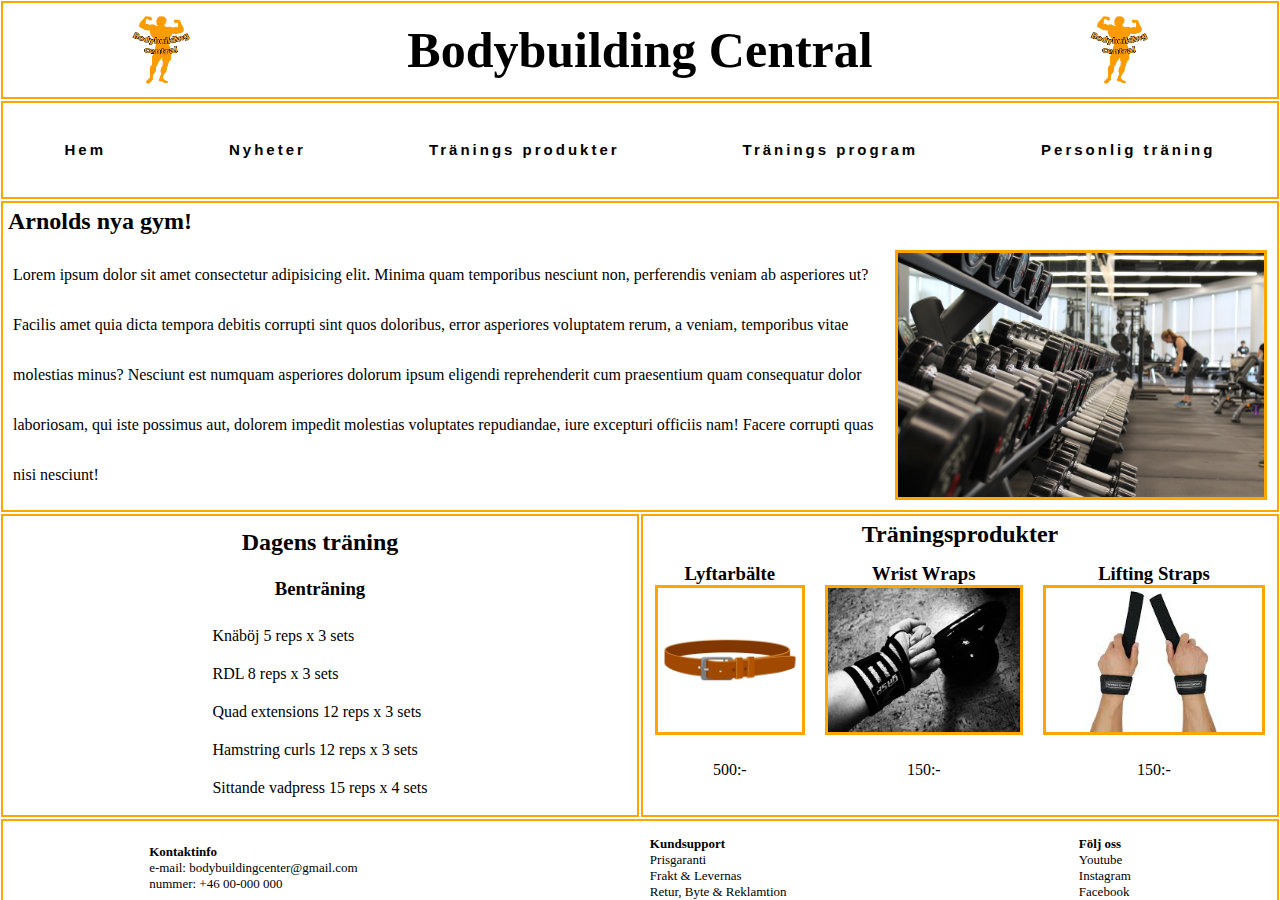
<file: index.html>
<!--todo-->
<!DOCTYPE html>
<html lang="en">
<head>
    <meta charset="UTF-8">
    <meta http-equiv="X-UA-Compatible" content="IE=edge">
    <meta name="viewport" content="width=device-width, initial-scale=1.0">
    <title>Bodybuilding Central</title>
    <link rel="stylesheet" href="css/styling.css">
</head>
<body>


    <div class="forsta_sida">

        <header>
            <img src="img/Webb_projekt_VT_logga_2.png" alt="Bild på musklig logga">
            <h1>Bodybuilding Central</h1>
            <img src="img/Webb_projekt_VT_logga_2.png" alt="Bild på musklig logga">
        </header>
        <nav>
        
            <ul class="navLinks">
                <li><a href="index.html">Hem</a></li>
                <li><a href="nyhetssida.html">Nyheter</a></li>
                <li><a href="traningsprodukter.html">Tränings produkter</a></li>
                <li><a href="traningsprogram.html">Tränings program</a></li>
                <li><a href="personlig_traning.html">Personlig träning</a></li>
            </ul>
    
            <div class="burger">
                <div class="line1"></div>
                <div class="line2"></div>
                <div class="line3"></div>
            </div>
    
        </nav>
        <article id="article_1">
            <h2>Arnolds nya gym!</h2>
            <img src="img/Arnold_Gym.jpg" alt="Bild på gym">
            <p>Lorem ipsum dolor sit amet consectetur adipisicing elit. Minima quam temporibus nesciunt non, perferendis veniam ab asperiores ut? Facilis amet quia dicta tempora debitis corrupti sint quos doloribus, error asperiores voluptatem rerum, a veniam, temporibus vitae molestias minus? Nesciunt est numquam asperiores dolorum ipsum eligendi reprehenderit cum praesentium quam consequatur dolor laboriosam, qui iste possimus aut, dolorem impedit molestias voluptates repudiandae, iure excepturi officiis nam! Facere corrupti quas nisi nesciunt!</p>
        </article>
        <section id="section_1">
            <h2>Dagens träning</h2>
            <h3>Benträning</h3>
            <ol>
                <li>Knäböj 5 reps x 3 sets</li>
                <li>RDL 8 reps x 3 sets</li>
                <li>Quad extensions 12 reps x 3 sets</li>
                <li>Hamstring curls 12 reps x 3 sets</li>
                <li>Sittande vadpress 15 reps x 4 sets</li>
            </ol>
        </section>
        <section id="section_2">
            <h2>Träningsprodukter</h2>
            <ul>
                <li> 
                    <h3>Lyftarbälte</h3>
                    <img src="img/styrkebalte.jpg" alt="Bild på bälte">
                    <p>500:-</p>
                </li>
                <li> 
                    <h3>Wrist Wraps</h3>
                    <img src="img/wristwraps.jpg" alt="Bild på wrist wraps">
                    <p>150:-</p>
                </li>
                <li>
                    <h3>Lifting Straps</h3>
                    <img src="img/Lifting_straps.jpg" alt="Bild på lifting straps">
                    <p>150:-</p>
                </li>
            </ul>
        </section>
        <footer>
            <ul class="ul_foo">
                <li><h4>Kontaktinfo</h4></li>
                <li>e-mail: bodybuildingcenter@gmail.com</li>
                <li>nummer: +46 00-000 000</li>
            </ul>
            <ul class="ul_foo">
                <li><h4>Kundsupport</h4></li>
                <li>Prisgaranti</li>
                <li>Frakt & Levernas</li>
                <li>Retur, Byte & Reklamtion</li>
            </ul>
            <ul class="ul_foo">
                <li><h4>Följ oss</h4></li>
                <li>Youtube</li>
                <li>Instagram</li>
                <li>Facebook</li>
            </ul>
        </footer>
    </div>

    <script src="js/script.js"></script>

</body>
</html>
</file>
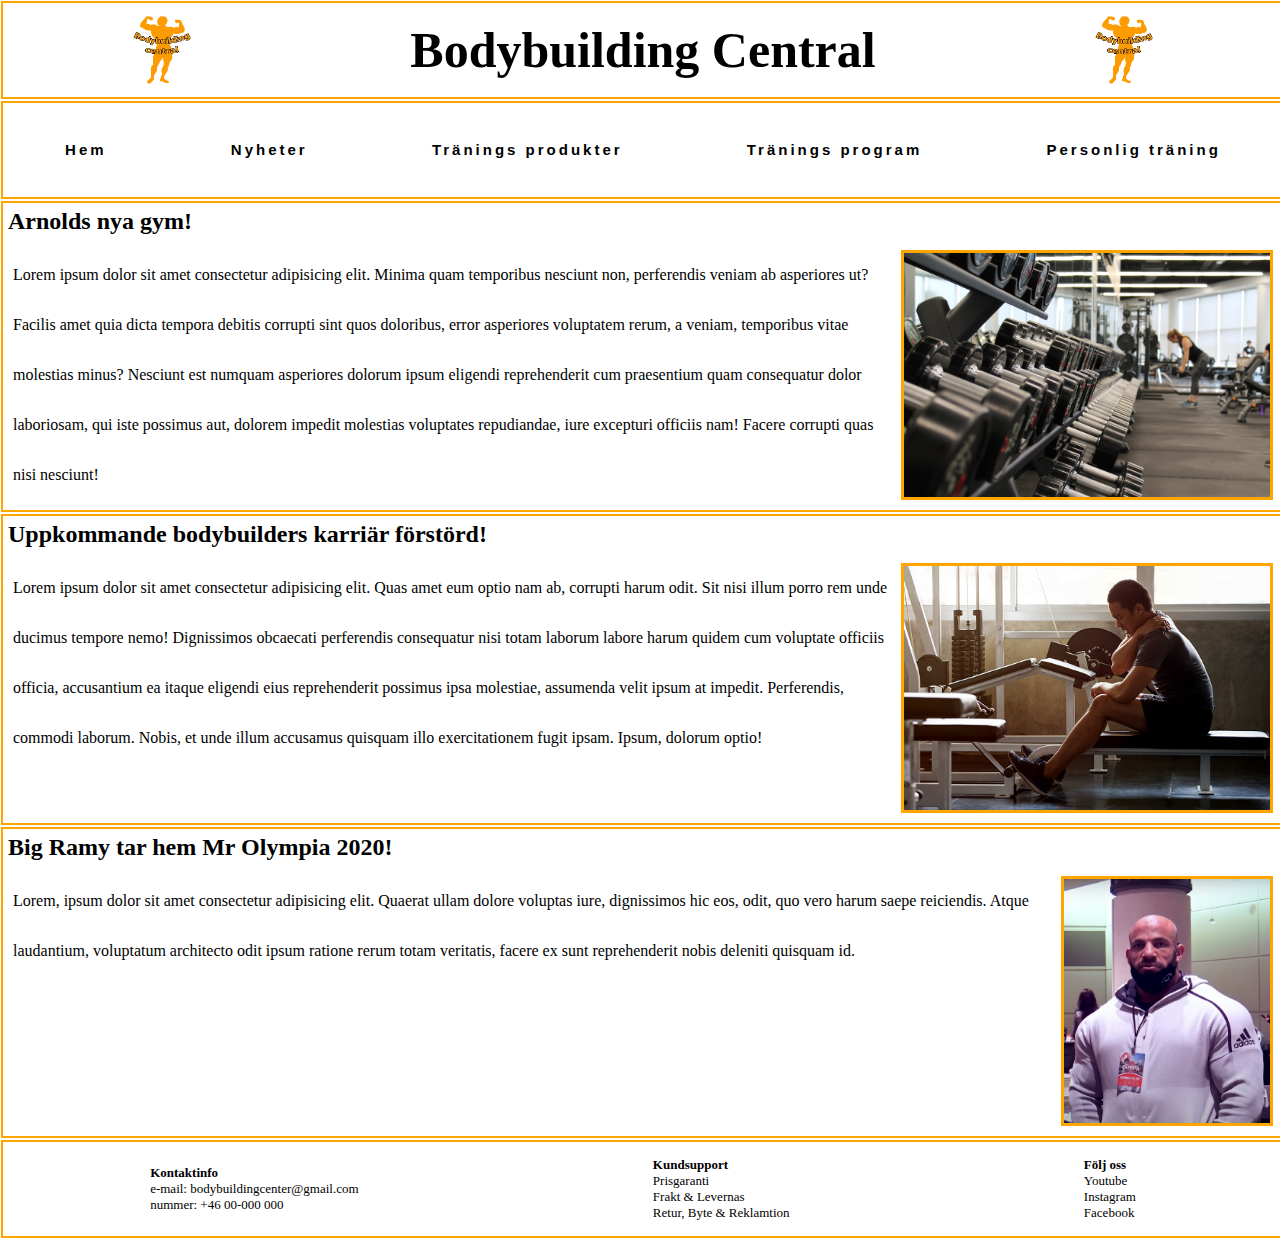
<file: nyhetssida.html>
<!DOCTYPE html>
<html lang="en">
<head>
    <meta charset="UTF-8">
    <meta http-equiv="X-UA-Compatible" content="IE=edge">
    <meta name="viewport" content="width=device-width, initial-scale=1.0">
    <title>Nyheter</title>
    <link rel="stylesheet" href="css/styling.css">
</head>
<body>

   

    <div class="nyhetssida">
        <header>
            <img src="img/Webb_projekt_VT_logga_2.png" alt="Bild på musklig logga">
            <h1>Bodybuilding Central</h1>
            <img src="img/Webb_projekt_VT_logga_2.png" alt="Bild på musklig logga">
        </header>
        <nav>
            <ul class="navLinks">
                <li><a href="index.html">Hem</a></li>
                <li><a href="nyhetssida.html">Nyheter</a></li>
                <li><a href="traningsprodukter.html">Tränings produkter</a></li>
                <li><a href="traningsprogram.html">Tränings program</a></li>
                <li><a href="personlig_traning.html">Personlig träning</a></li>
            </ul>
    
            <div class="burger">
                <div class="line1"></div>
                <div class="line2"></div>
                <div class="line3"></div>
            </div>
    
        </nav>
        <article id="article_1">
            <h2>Arnolds nya gym!</h2>
            <img src="img/Arnold_Gym.jpg" alt="Bild på gym">
            <p>Lorem ipsum dolor sit amet consectetur adipisicing elit. Minima quam temporibus nesciunt non, perferendis veniam ab asperiores ut? Facilis amet quia dicta tempora debitis corrupti sint quos doloribus, error asperiores voluptatem rerum, a veniam, temporibus vitae molestias minus? Nesciunt est numquam asperiores dolorum ipsum eligendi reprehenderit cum praesentium quam consequatur dolor laboriosam, qui iste possimus aut, dolorem impedit molestias voluptates repudiandae, iure excepturi officiis nam! Facere corrupti quas nisi nesciunt!</p>
        </article>
        <article id="article_2">
            <h2>Uppkommande bodybuilders karriär förstörd!</h2>
            <img src="img/Gym_skada.jpg" alt="Bild på man som har ont i axeln">
            <p>Lorem ipsum dolor sit amet consectetur adipisicing elit. Quas amet eum optio nam ab, corrupti harum odit. Sit nisi illum porro rem unde ducimus tempore nemo! Dignissimos obcaecati perferendis consequatur nisi totam laborum labore harum quidem cum voluptate officiis officia, accusantium ea itaque eligendi eius reprehenderit possimus ipsa molestiae, assumenda velit ipsum at impedit. Perferendis, commodi laborum. Nobis, et unde illum accusamus quisquam illo exercitationem fugit ipsam. Ipsum, dolorum optio!</p>
        </article>
        <article id="article_3">
            <h2>Big Ramy tar hem Mr Olympia 2020!</h2>
            <img src="img/Big_Ramy.jpg" alt="Bild på Big Ramy Mr Olympia 2020">
            <p>Lorem, ipsum dolor sit amet consectetur adipisicing elit. Quaerat ullam dolore voluptas iure, dignissimos hic eos, odit, quo vero harum saepe reiciendis. Atque laudantium, voluptatum architecto odit ipsum ratione rerum totam veritatis, facere ex sunt reprehenderit nobis deleniti quisquam id.</p>
        </article>
        <footer>
            <ul class="ul_foo">
                <li><h4>Kontaktinfo</h4></li>
                <li>e-mail: bodybuildingcenter@gmail.com</li>
                <li>nummer: +46 00-000 000</li>
            </ul>
            <ul class="ul_foo">
                <li><h4>Kundsupport</h4></li>
                <li>Prisgaranti</li>
                <li>Frakt & Levernas</li>
                <li>Retur, Byte & Reklamtion</li>
            </ul>
            <ul class="ul_foo">
                <li><h4>Följ oss</h4></li>
                <li>Youtube</li>
                <li>Instagram</li>
                <li>Facebook</li>
            </ul>
        </footer>
    </div>

    <script src="js/script.js"></script>
</body>
</html>
</file>
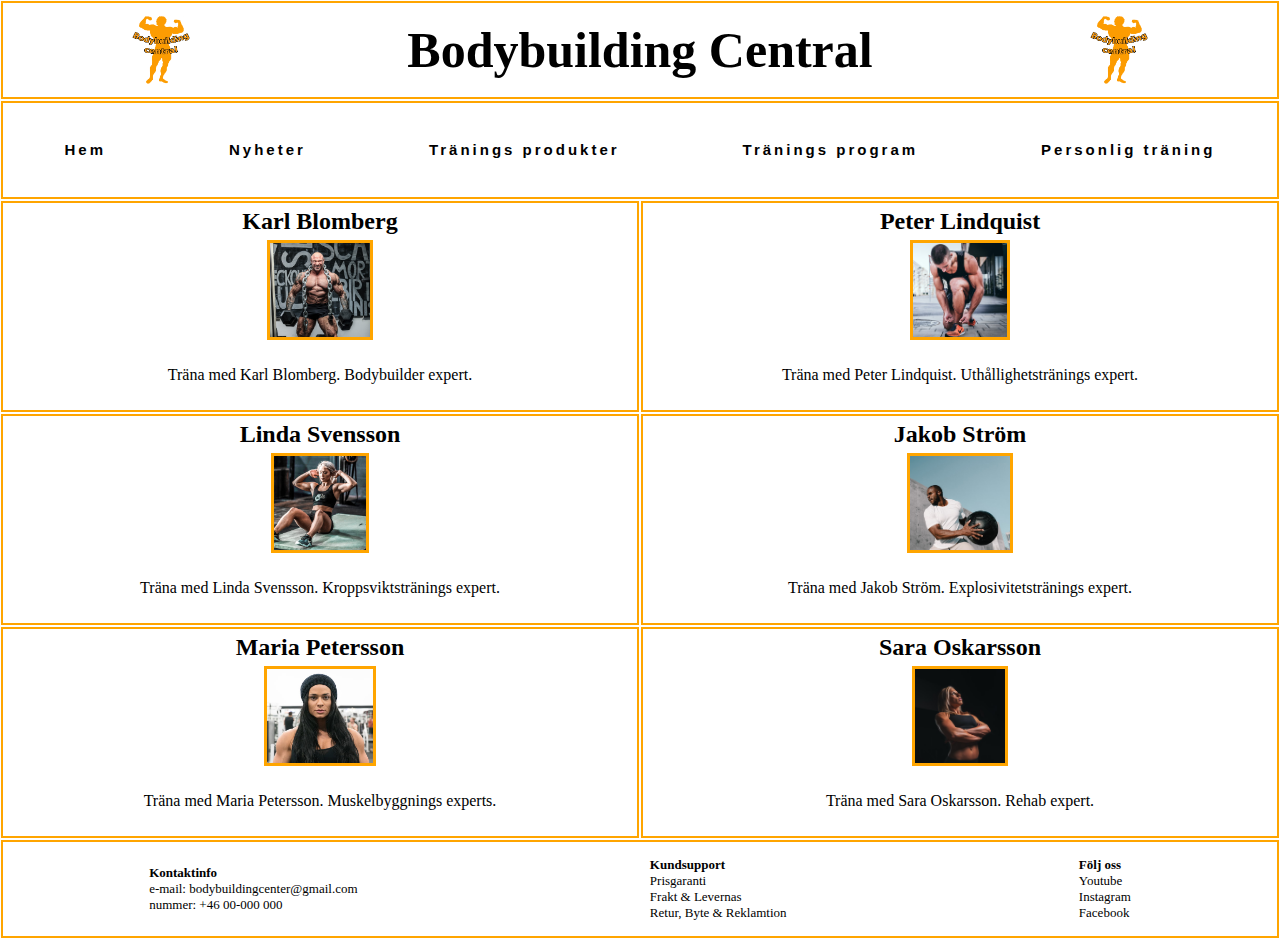
<file: personlig_traning.html>
<!DOCTYPE html>
<html lang="en">
<head>
    <meta charset="UTF-8">
    <meta http-equiv="X-UA-Compatible" content="IE=edge">
    <meta name="viewport" content="width=device-width, initial-scale=1.0">
    <title>Personlig Träning</title>
    <link rel="stylesheet" href="css/styling.css">
</head>
<body>

    

    <div class="personlig_traning">
        <header>
            <img src="img/Webb_projekt_VT_logga_2.png" alt="Bild på musklig logga">
            <h1>Bodybuilding Central</h1>
            <img src="img/Webb_projekt_VT_logga_2.png" alt="Bild på musklig logga">
        </header>
        <nav>
            <ul class="navLinks">
                <li><a href="index.html">Hem</a></li>
                <li><a href="nyhetssida.html">Nyheter</a></li>
                <li><a href="traningsprodukter.html">Tränings produkter</a></li>
                <li><a href="traningsprogram.html">Tränings program</a></li>
                <li><a href="personlig_traning.html">Personlig träning</a></li>
            </ul>
    
            <div class="burger">
                <div class="line1"></div>
                <div class="line2"></div>
                <div class="line3"></div>
            </div>
        
        </nav>
        <section id="section_1">  
            <h2>Karl Blomberg</h2>
            <img src="img/PT_1.jpg" alt="Bild på muskulös man">
            <p>Träna med Karl Blomberg. Bodybuilder expert.</p>
        </section>
        <section id="section_2"> 
            <h2>Peter Lindquist</h2>
            <img src="img/PT_2.jpg" alt="Bild på muskulös man">
            <p>Träna med Peter Lindquist. Uthållighetstränings expert.</p>
        </section>
        <section id="section_3"> 
            <h2>Linda Svensson</h2>
            <img src="img/PT_3.jpg" alt="Bild på muskulös kvinna">
            <p>Träna med Linda Svensson. Kroppsviktstränings expert.</p> 
        </section>
        <section id="section_4"> 
            <h2>Jakob Ström</h2>
            <img src="img/PT_4.jpg" alt="Bild på muskulös man">
            <p>Träna med Jakob Ström. Explosivitetstränings expert.</p>
        </section>
        <section id="section_5"> 
            <h2>Maria Petersson</h2>
            <img src="img/PT_5.jpg" alt="Bild på muskulös kvinna">
            <p>Träna med Maria Petersson. Muskelbyggnings experts.</p>
        </section>
        <section id="section_6"> 
            <h2>Sara Oskarsson</h2>
            <img src="img/PT_6.jpg" alt="Bild på muskulös kvinna">
            <p>Träna med Sara Oskarsson. Rehab expert.</p>
        </section>
        <footer>
            <ul class="ul_foo">
                <li><h4>Kontaktinfo</h4></li>
                <li>e-mail: bodybuildingcenter@gmail.com</li>
                <li>nummer: +46 00-000 000</li>
            </ul>
            <ul class="ul_foo">
                <li><h4>Kundsupport</h4></li>
                <li>Prisgaranti</li>
                <li>Frakt & Levernas</li>
                <li>Retur, Byte & Reklamtion</li>
            </ul>
            <ul class="ul_foo">
                <li><h4>Följ oss</h4></li>
                <li>Youtube</li>
                <li>Instagram</li>
                <li>Facebook</li>
            </ul>
        </footer>
    </div>

    <script src="js/script.js"></script>
</body>
</html>
</file>
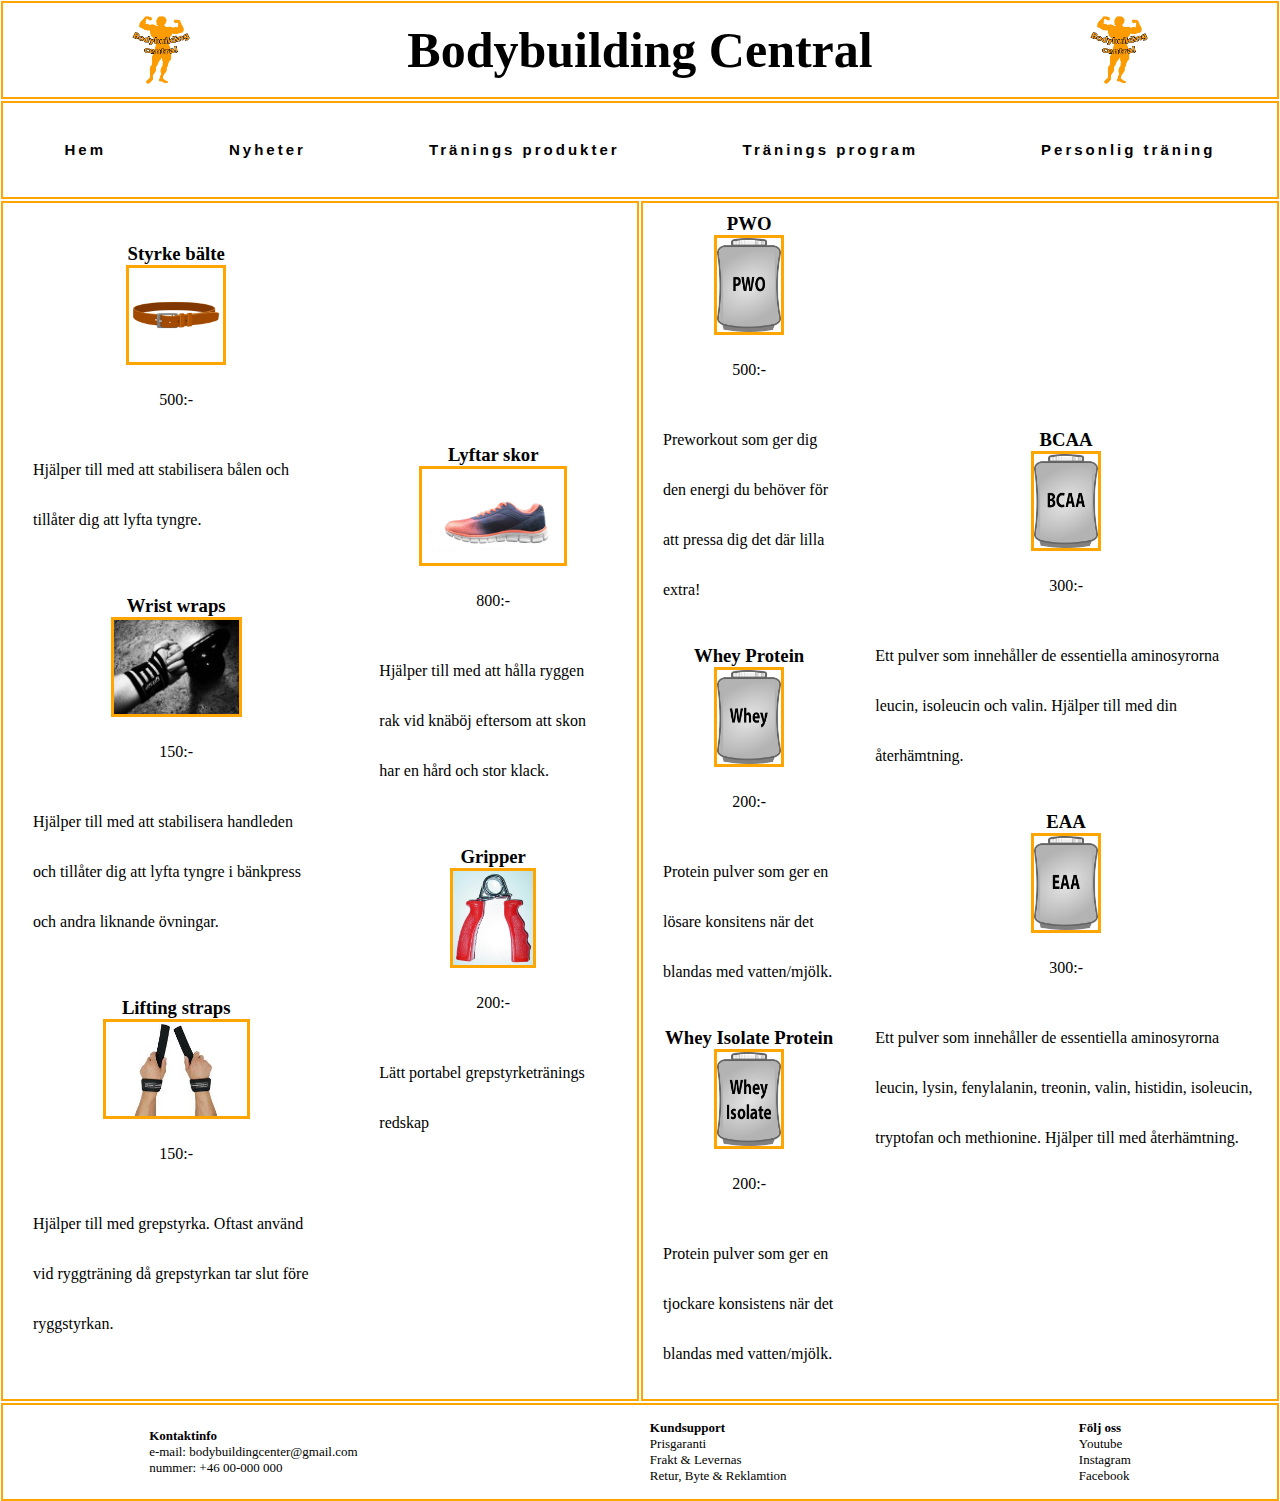
<file: traningsprodukter.html>
<!DOCTYPE html>
<html lang="en">
<head>
    <meta charset="UTF-8">
    <meta http-equiv="X-UA-Compatible" content="IE=edge">
    <meta name="viewport" content="width=device-width, initial-scale=1.0">
    <title>Tränings Produkter</title>
    <link rel="stylesheet" href="css/styling.css">
</head>
<body>  

    <div class="traningsprodukter">
        <header>
            <img src="img/Webb_projekt_VT_logga_2.png" alt="Bild på musklig logga">
            <h1>Bodybuilding Central</h1>
            <img src="img/Webb_projekt_VT_logga_2.png" alt="Bild på musklig logga">
        </header>
        <nav>
            <ul class="navLinks">
                <li><a href="index.html">Hem</a></li>
                <li><a href="nyhetssida.html">Nyheter</a></li>
                <li><a href="traningsprodukter.html">Tränings produkter</a></li>
                <li><a href="traningsprogram.html">Tränings program</a></li>
                <li><a href="personlig_traning.html">Personlig träning</a></li>
            </ul>
    
            <div class="burger">
                <div class="line1"></div>
                <div class="line2"></div>
                <div class="line3"></div>
            </div>
    
        </nav>
        <section id="section_1">
            <ul>
                <li>
                    <h3>Styrke bälte</h3>
                    <img src="img/styrkebalte.jpg" alt="Bild på bälte">
                    <p>500:-</p>
                    <p>Hjälper till med att stabilisera bålen och tillåter dig att lyfta tyngre.</p>
                </li>
                <li>
                    <h3>Wrist wraps</h3>
                    <img src="img/wristwraps.jpg" alt="Bild på wrist wraps">
                    <p>150:-</p>
                    <p>Hjälper till med att stabilisera handleden och tillåter dig att lyfta tyngre i bänkpress och andra liknande övningar.</p>
                </li>
                <li>
                    <h3>Lifting straps</h3>
                    <img src="img/Lifting_straps.jpg" alt="Bild på lifting straps">
                    <p>150:-</p>
                    <p>Hjälper till med grepstyrka. Oftast använd vid ryggträning då grepstyrkan tar slut före ryggstyrkan.</p>
            </ul>
            <ul>
                <li>
                    <h3>Lyftar skor</h3>
                    <img src="img/Lyftarskor.jpg" alt="Bild på skor">
                    <p>800:-</p>
                    <p> Hjälper till med att hålla ryggen rak vid knäböj eftersom att skon har en hård och stor klack.</p>
                </li>
                <li>
                    <h3>Gripper</h3>
                    <img src="img/Gripper.jpg" alt="Bild på gripper">
                    <p>200:-</p>
                    <p>Lätt portabel grepstyrketränings redskap</p>
                </li>
            </ul>
        </section>
        <section id="section_2">
            <ul>
                <li>
                    <h3>PWO</h3>
                    <img src="img/PWO.png" alt="Bild på PWO burk">
                    <p>500:-</p>
                    <p>Preworkout som ger dig den energi du behöver för att pressa dig det där lilla extra!</p>
                </li>
                <li>
                    <h3>Whey Protein</h3>
                    <img src="img/Whey.jpg" alt="Bild på whey protein burk">
                    <p>200:-</p>
                    <p>Protein pulver som ger en lösare konsitens när det blandas med vatten/mjölk.</p>
                </li>
                <li>
                    <h3>Whey Isolate Protein</h3>
                    <img src="img/Whey_Isolate.jpg" alt="Bild på whey isolate protein burk">
                    <p>200:-</p>
                    <p>Protein pulver som ger en tjockare konsistens när det blandas med vatten/mjölk.</p>
                </li>
            </ul>
            <ul>
                <li>
                    <h3>BCAA</h3>
                    <img src="img/BCAA.png" alt="Bild på BCAA burk">
                    <p>300:-</p>
                    <p>Ett pulver som innehåller de essentiella aminosyrorna leucin, isoleucin och valin. Hjälper till med din återhämtning.</p>
                </li>
                <li>
                    <h3>EAA</h3>
                    <img src="img/EAA.jpg" alt="Bild på EAA burk">
                    <p>300:-</p>
                    <p>Ett pulver som innehåller de essentiella aminosyrorna leucin, lysin, fenylalanin, treonin, valin, histidin, isoleucin, tryptofan och methionine. Hjälper till med återhämtning.</p>
                </li>
            </ul>
        </section>
        <footer>
            <ul class="ul_foo">
                <li><h4>Kontaktinfo</h4></li>
                <li>e-mail: bodybuildingcenter@gmail.com</li>
                <li>nummer: +46 00-000 000</li>
            </ul>
            <ul class="ul_foo">
                <li><h4>Kundsupport</h4></li>
                <li>Prisgaranti</li>
                <li>Frakt & Levernas</li>
                <li>Retur, Byte & Reklamtion</li>
            </ul>
            <ul class="ul_foo">
                <li><h4>Följ oss</h4></li>
                <li>Youtube</li>
                <li>Instagram</li>
                <li>Facebook</li>
            </ul>
        </footer>
    </div>

    <script src="js/script.js"></script>
</body>
</html>
</file>
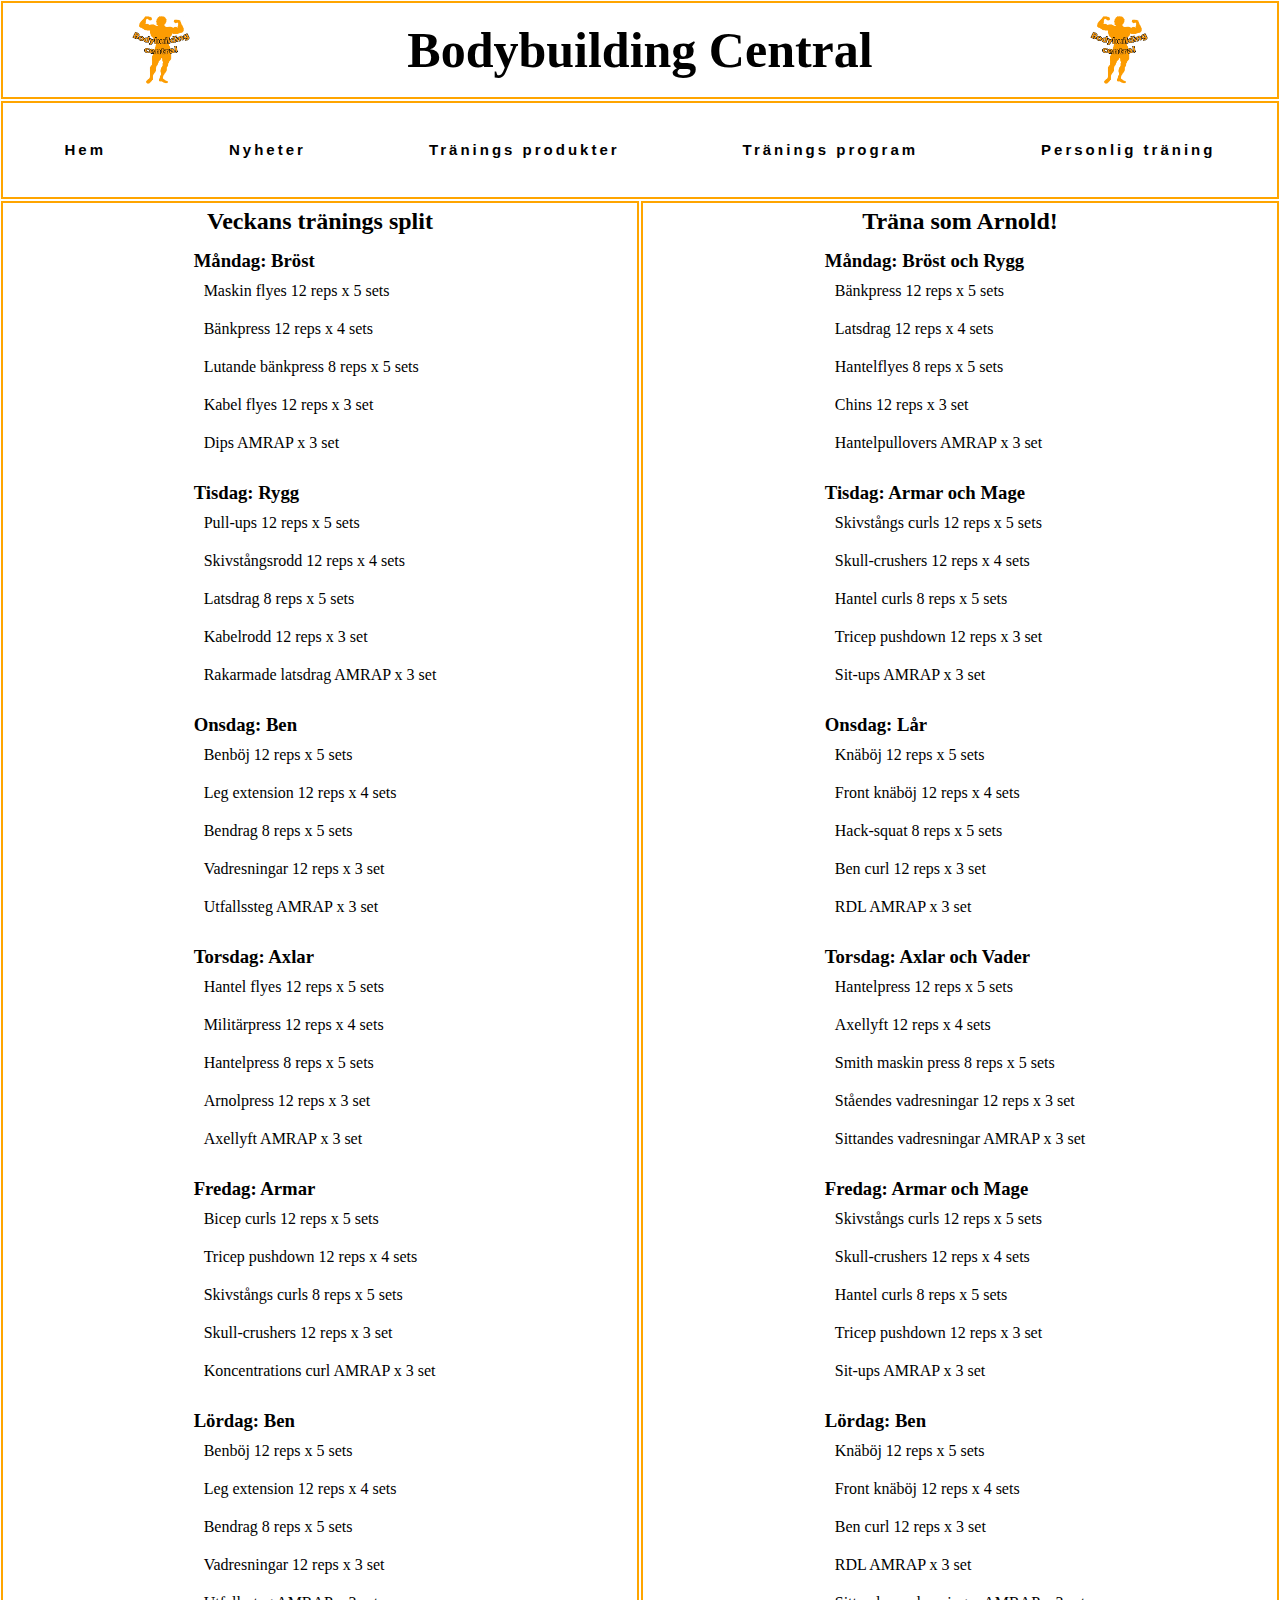
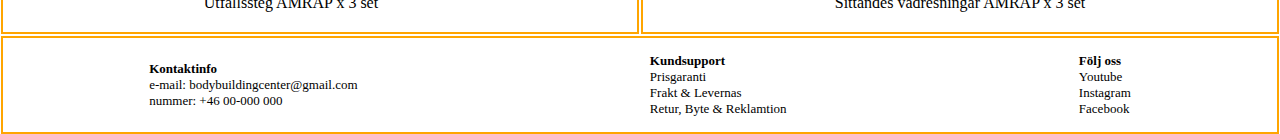
<file: traningsprogram.html>
<!DOCTYPE html>
<html lang="en">
<head>
    <meta charset="UTF-8">
    <meta http-equiv="X-UA-Compatible" content="IE=edge">
    <meta name="viewport" content="width=device-width, initial-scale=1.0">
    <title>Tränings Program</title>
    <link rel="stylesheet" href="css/styling.css">
</head>
<body>

    <div class="traningsprogram">
        <header>
            <img src="img/Webb_projekt_VT_logga_2.png" alt="Bild på musklig logga">
            <h1>Bodybuilding Central</h1>
            <img src="img/Webb_projekt_VT_logga_2.png" alt="Bild på musklig logga">
        </header>
        <nav>
            <ul class="navLinks">
                <li><a href="index.html">Hem</a></li>
                <li><a href="nyhetssida.html">Nyheter</a></li>
                <li><a href="traningsprodukter.html">Tränings produkter</a></li>
                <li><a href="traningsprogram.html">Tränings program</a></li>
                <li><a href="personlig_traning.html">Personlig träning</a></li>
            </ul>
    
            <div class="burger">
                <div class="line1"></div>
                <div class="line2"></div>
                <div class="line3"></div>
            </div>
    
        </nav>
        <section id="section_1">
            <h2>Veckans tränings split</h2>
            <ol>
                <li>
                    <h3>Måndag: Bröst</h3>
                    <ol>
                        <li>Maskin flyes 12 reps x 5 sets</li>
                        <li>Bänkpress 12 reps x 4 sets</li>
                        <li>Lutande bänkpress 8 reps x 5 sets</li>
                        <li>Kabel flyes 12 reps x 3 set</li>
                        <li>Dips AMRAP x 3 set</li>
                    </ol> 
                </li>
                <li>
                    <h3>Tisdag: Rygg</h3>
                    <ol>
                        <li>Pull-ups 12 reps x 5 sets</li>
                        <li>Skivstångsrodd 12 reps x 4 sets</li>
                        <li>Latsdrag 8 reps x 5 sets</li>
                        <li>Kabelrodd 12 reps x 3 set</li>
                        <li>Rakarmade latsdrag AMRAP x 3 set</li>
                    </ol>
                </li>
                <li>
                    <h3>Onsdag: Ben</h3>
                    <ol>
                        <li>Benböj 12 reps x 5 sets</li>
                        <li>Leg extension 12 reps x 4 sets</li>
                        <li>Bendrag 8 reps x 5 sets</li>
                        <li>Vadresningar 12 reps x 3 set</li>
                        <li>Utfallssteg AMRAP x 3 set</li>
                    </ol>
                </li>
                <li>
                    <h3>Torsdag: Axlar</h3>
                    <ol>
                        <li>Hantel flyes 12 reps x 5 sets</li>
                        <li>Militärpress 12 reps x 4 sets</li>
                        <li>Hantelpress 8 reps x 5 sets</li>
                        <li>Arnolpress 12 reps x 3 set</li>
                        <li>Axellyft AMRAP x 3 set</li>
                    </ol>
                </li>
                <li>
                    <h3>Fredag: Armar</h3>
                    <ol>
                        <li>Bicep curls 12 reps x 5 sets</li>
                        <li>Tricep pushdown 12 reps x 4 sets</li>
                        <li>Skivstångs curls 8 reps x 5 sets</li>
                        <li>Skull-crushers 12 reps x 3 set</li>
                        <li>Koncentrations curl AMRAP x 3 set</li>
                    </ol>
                </li>
                <li>
                    <h3>Lördag: Ben</h3>
                    <ol>
                        <li>Benböj 12 reps x 5 sets</li>
                        <li>Leg extension 12 reps x 4 sets</li>
                        <li>Bendrag 8 reps x 5 sets</li>
                        <li>Vadresningar 12 reps x 3 set</li>
                        <li>Utfallssteg AMRAP x 3 set</li>
                    </ol>
                </li>
            </ol>
        </section>
        <section id="section_2">
            <h2>Träna som Arnold!</h2>
            <ol>
                <li>
                    <h3>Måndag: Bröst och Rygg</h3>
                    <ol>
                        <li>Bänkpress 12 reps x 5 sets</li>
                        <li>Latsdrag 12 reps x 4 sets</li>
                        <li>Hantelflyes 8 reps x 5 sets</li>
                        <li>Chins 12 reps x 3 set</li>
                        <li>Hantelpullovers AMRAP x 3 set</li>
                    </ol> 
                </li>
                <li>
                    <h3>Tisdag: Armar och Mage</h3>
                    <ol>
                        <li>Skivstångs curls 12 reps x 5 sets</li>
                        <li>Skull-crushers 12 reps x 4 sets</li>
                        <li>Hantel curls 8 reps x 5 sets</li>
                        <li>Tricep pushdown 12 reps x 3 set</li>
                        <li>Sit-ups AMRAP x 3 set</li>
                    </ol>
                </li>
                <li>
                    <h3>Onsdag: Lår</h3>
                    <ol>
                        <li>Knäböj 12 reps x 5 sets</li>
                        <li>Front knäböj 12 reps x 4 sets</li>
                        <li>Hack-squat 8 reps x 5 sets</li>
                        <li>Ben curl 12 reps x 3 set</li>
                        <li>RDL AMRAP x 3 set</li>
                    </ol>
                </li>
                <li>
                    <h3>Torsdag: Axlar och Vader</h3>
                    <ol>
                        <li>Hantelpress 12 reps x 5 sets</li>
                        <li>Axellyft 12 reps x 4 sets</li>
                        <li>Smith maskin press 8 reps x 5 sets</li>
                        <li>Ståendes vadresningar 12 reps x 3 set</li>
                        <li>Sittandes vadresningar AMRAP x 3 set</li>
                    </ol>
                </li>
                <li>
                    <h3>Fredag: Armar och Mage</h3>
                    <ol>
                        <li>Skivstångs curls 12 reps x 5 sets</li>
                        <li>Skull-crushers 12 reps x 4 sets</li>
                        <li>Hantel curls 8 reps x 5 sets</li>
                        <li>Tricep pushdown 12 reps x 3 set</li>
                        <li>Sit-ups AMRAP x 3 set</li>
                    </ol>
                </li>
                <li>
                    <h3>Lördag: Ben</h3>
                    <ol>
                        <li>Knäböj 12 reps x 5 sets</li>
                        <li>Front knäböj 12 reps x 4 sets</li>
                        <li>Ben curl 12 reps x 3 set</li>
                        <li>RDL AMRAP x 3 set</li>
                        <li>Sittandes vadresningar AMRAP x 3 set</li>                    </ol>
                </li>
            </ol>
        </section>
        <footer>
            <ul class="ul_foo">
                <li><h4>Kontaktinfo</h4></li>
                <li>e-mail: bodybuildingcenter@gmail.com</li>
                <li>nummer: +46 00-000 000</li>
            </ul>
            <ul class="ul_foo">
                <li><h4>Kundsupport</h4></li>
                <li>Prisgaranti</li>
                <li>Frakt & Levernas</li>
                <li>Retur, Byte & Reklamtion</li>
            </ul>
            <ul class="ul_foo">
                <li><h4>Följ oss</h4></li>
                <li>Youtube</li>
                <li>Instagram</li>
                <li>Facebook</li>
            </ul>
        </footer>
    </div>

    <script src="js/script.js"></script>
</body>
</html>
</file>
<file: css/styling.css>
* {
    margin: 0px;
    padding: 0px;
    box-sizing: border-box;
}

body{
    overflow-x: hidden;
}

.forsta_sida {
    display: grid;
    width: 100vw;
    height: 100vh;
    overflow-x: hidden;
    grid-template-columns: 5fr 4fr 1fr;
    grid-template-rows: 50px auto auto 100px;
    grid-template-areas:
    "he he na"
    "a1 a1 a1"
    "s1 s2 s2"
    "fo fo fo"
    ;
}

.nyhetssida {
    display: grid;
    width: 100vw;
    height: 100vh;
    grid-template-columns: 9fr 1fr;
    grid-template-rows: 50px auto auto auto 100px;
    grid-template-areas: 
    "he na"
    "a1 a1"
    "a2 a2"
    "a3 a3"
    "fo fo"
    ;
}

.traningsprodukter {
    display: grid;
    width: 100vw;
    height: 100vh;
    grid-template-columns: 5fr 4fr 1fr;
    grid-template-rows: 50px auto 100px;
    grid-template-areas: 
    "he he na"
    "s1 s2 s2"
    "fo fo fo"
    ;
}

.traningsprogram {
    display: grid;
    width: 100vw;
    height: 100vh;
    grid-template-columns: 9fr 1fr;
    grid-template-rows: 50px auto auto 100px;
    grid-template-areas: 
    "he na"
    "s1 s1"
    "s2 s2"
    "fo fo"
    ;
}

.personlig_traning {
    display: grid;
    width: 100vw;
    height: 100vh;
    grid-template-columns: 5fr 4fr 1fr;
    grid-template-rows: 50px auto auto auto 100px;
    grid-template-areas: 
    "he he na"
    "s1 s2 s2"
    "s3 s4 s4"
    "s5 s6 s6"
    "fo fo fo"
    ;
}

header {
    grid-area: he;
    display: flex;
    flex-direction: row;
    align-items: center;
    background-color: white;
    color: black;
    border: solid orange 2px;
    margin: 1px;
    justify-content: space-around;
}

header img {
    height: 50px;
    width: auto;
    border: hidden;
}

header h1 {
    font-size: 20px;
}

nav {
    grid-area: na;
    display: flex;
    justify-content: flex-end;
    align-items: center;
    background-color: white;
    font-family: sans-serif;
    border: solid orange 2px;
    margin: 1px;
}

.navLinks {
    display: flex;
    flex-direction: column;
    justify-content: space-around;
    position: absolute;
    width: 50vw;
    right: -50vw;
    height: 80vh;
    top: 50px;
    background-color: white;
    align-items: center;
    transition: all 1s;
}

.navActive {
    transform: translateX(-50vw);
    border: solid orange 2px;
}

.navLinks a {
    color: black;
    text-decoration: none;
    letter-spacing: 3px;
    font-weight: bold;
    font-size: 15px;
}

.burger {
    margin-right: 5px;
    cursor: pointer;
}

.burger div {
    width: 25px;
    height: 3px;
    background-color: orange;
    margin: 5px;
    border-radius: 10%;
    transition: all 0.3s;
}

.toggle .line1 {
    transform: rotate(-45deg) translate(-5px, 6px);
}

.toggle .line2 {
    opacity: 0;
}

.toggle .line3 {
    transform: rotate(45deg) translate(-5px, -6px);
}

#article_1 {
    grid-area: a1;
    background-color: white;
    color: black;
    border: solid orange 2px;
    margin: 1px;
}


#article_1 img {
    width: 200px;
    height: auto;
    float: right;
    margin: 5px;
}

#article_2 {
    grid-area: a2;
    background-color: white;
    color: black;
    border: solid orange 2px;
    margin: 1px;
}

#article_2 img {
    width: 200px;
    height: auto;
    float: right;
    margin: 5px;
}

#article_3 {
    grid-area: a3;
    background-color: white;
    color: black;
    border: solid orange 2px;
    margin: 1px;
}

#article_3 img {
    width: 200px;
    height: auto;
    float: right;
    margin: 5px;
}

#section_1 { 
    grid-area: s1;
    background-color: white;
    color: black;
    border: solid orange 2px;
    margin: 1px;
    display: flex;
    align-items: center;
    flex-direction: column;
}

#section_1 img {
    height: 100px;
    width: auto;
}

.forsta_sida #section_1{
    display: flex;
    justify-content: space-around;
}

.traningsprodukter #section_1 ul li {
    display: flex;
    flex-direction: column;
    align-items: center;
   }

#section_2 {
    grid-area: s2;
    background-color: white;
    color: black;
    border: solid orange 2px;
    margin: 1px;
    display: flex;
    align-items: center;
    flex-direction: column;
}

#section_2 img {
    height: 100px;
    width: auto;
}

.forsta_sida #section_2 ul li {
 display: flex;
 flex-direction: column;
 align-items: center;
}

.traningsprodukter #section_2 ul li {
    display: flex;
    flex-direction: column;
    align-items: center;
}

#section_3 {
    grid-area: s3;
    background-color:  white;
    color: black;
    border: solid orange 2px;
    margin: 1px;
    display: flex;
    align-items: center;
    flex-direction: column;
}

#section_3 img {
    height: 100px;
    width: auto;
}

#section_4 {
    grid-area: s4;
    background-color: white;
    color: black;
    border: solid orange 2px;
    margin: 1px;
    display: flex;
    align-items: center;
    flex-direction: column;
}

#section_4 img {
    height: 100px;
    width: auto;
}

#section_5 {
    grid-area: s5;
    background-color: white;
    color: black;
    border: solid orange 2px;
    margin: 1px;
    display: flex;
    align-items: center;
    flex-direction: column;
}

#section_5 img {
    height: 100px;
    width: auto;
}

#section_6 {
    grid-area: s6;
    background-color: white;
    color: black;
    border: solid orange 2px;
    margin: 1px;
    display: flex;
    align-items: center;
    flex-direction: column;
}

#section_6 img {
    height: 100px;
    width: auto;
}

footer {
    grid-area: fo;
    background-color: white;
    color: black;
    border: solid orange 2px;
    margin: 1px;
    display: flex;
    justify-content: space-around;
    align-items: center;
}

.ul_foo{
    list-style: none;
    padding: 7px;
}

.ul_foo li {
    font-size: 13px;
}

ol li {
padding: 10px;
}

h2 {
    padding: 5px;
}

li {
    list-style: none;
}

p {
    padding: 5px;
}

img {
        border: solid orange;
}


@media screen and (min-width: 501px) {

    .forsta_sida {
        grid-template-columns: 1fr 1fr;
        grid-template-rows: 100px 100px auto auto 100px;
        grid-template-areas:
        "he he"
        "na na"
        "a1 a1"
        "s1 s2"
        "fo fo"
        ;
    }

    .nyhetssida {
        grid-template-columns: 1fr;
        grid-template-rows: 100px 100px auto auto auto 100px;
        grid-template-areas: 
        "he"
        "na"
        "a1"
        "a2"
        "a3"
        "fo"
        ;
    }

    .traningsprodukter {
        grid-template-columns: 1fr 1fr;
        grid-template-rows: 100px 100px auto 100px;
        grid-template-areas: 
        "he he"
        "na na"
        "s1 s2"
        "fo fo"
        ;
    }

    .traningsprogram {
        grid-template-columns: 1fr 1fr;
        grid-template-rows: 100px 100px auto 100px;
        grid-template-areas:
        "he he"
        "na na"
        "s1 s2"
        "fo fo"
        ;
    }

    .personlig_traning {
        grid-template-columns: 1fr 1fr;
        grid-template-rows: 100px 100px auto auto auto 100px;
        grid-template-areas:
        "he he"
        "na na"
        "s1 s2"
        "s3 s4"
        "s5 s6"
        "fo fo"
        ;
    }

    header img {
        height: 100px;
        width: auto;
    }

    header h1 {
        font-size: 50px;
    }

    nav {
        justify-content: center;
    }

    .navLinks{
        width: 100vw;
        height: 0vh;
        transition: none;
        flex-direction: row;
        position: static;
    }

    .burger {
        display: none;
    }

    #article_1 img {
        height: 250px;
        width: auto;
        margin: 10px;
    }

    #article_2 img {
        height: 250px;
        width: auto;
        margin: 10px;
    }

    #article_3 img {
        height: 250px;
        width: auto;
        margin: 10px;
    }

    .traningsprodukter #section_1 {
        display: flex;
        flex-direction: row;
        justify-content: space-around;
    }

    .traningsprodukter #section_1 ul li{
        padding: 20px;
    }

    .forsta_sida #section_2 ul {
        display: flex;
        flex-direction: row;
    }
    
    .forsta_sida #section_2 ul li {
        padding: 10px;
    }

    .traningsprodukter #section_2 {
        display: flex;
        flex-direction: row;
        justify-content: space-around;
    }

    .traningsprodukter #section_2 ul li {
        padding: 10px;
    }

    .forsta_sida #section_2 img {
        height: 150px;
        width: auto;
    }

    p {
        line-height: 50px;
        padding: 10px;
    }
}
</file>
